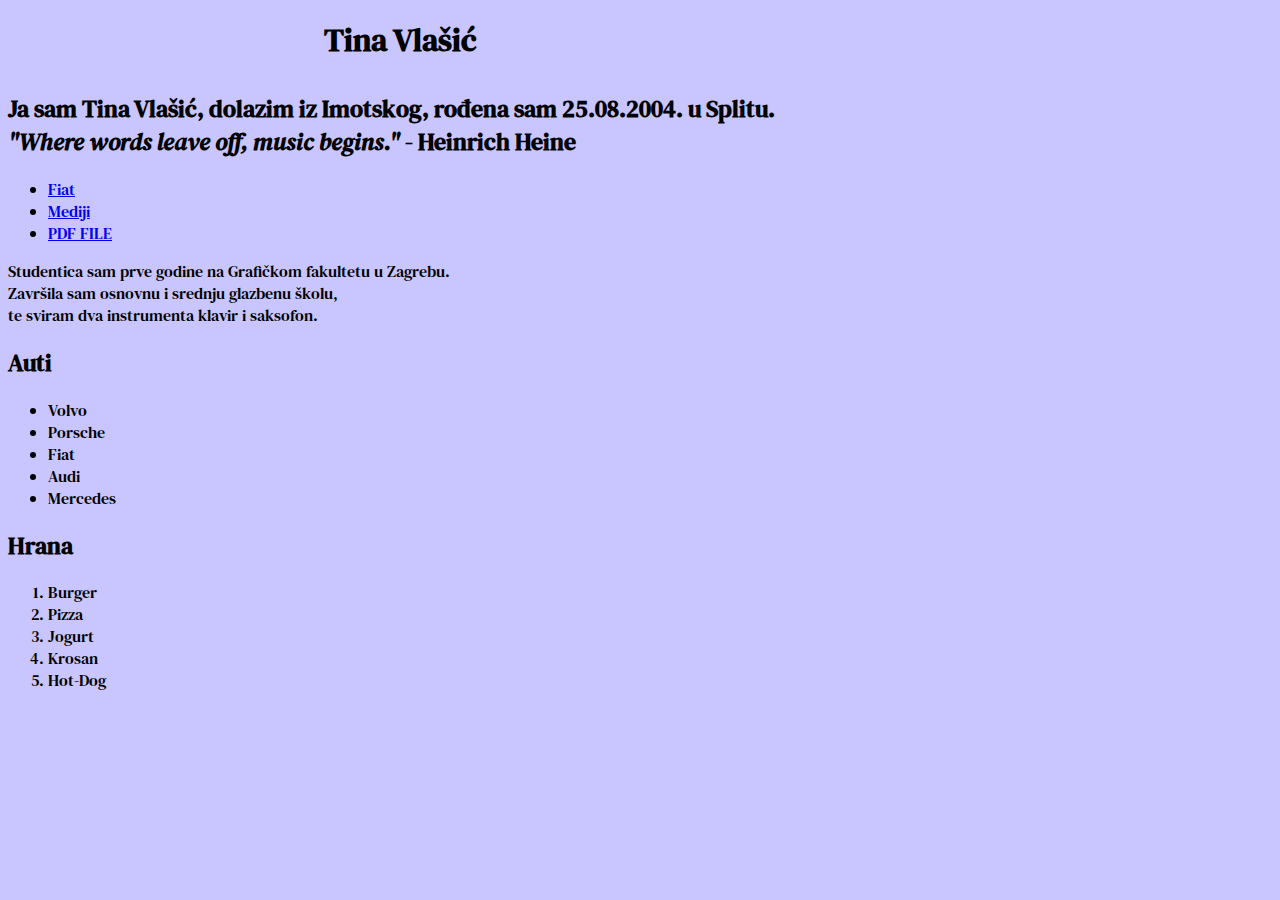
<file: index.html>
<!DOCTYPE html>
<html> 
    <head>
<link rel="stylesheet" href="styles.css">
<link rel="preconnect" href="https://fonts.googleapis.com">
<link rel="preconnect" href="https://fonts.gstatic.com" crossorigin>
<link href="https://fonts.googleapis.com/css2?family=DM+Serif+Text&display=swap" rel="stylesheet">
    </head>

<body>
<!-- NASLOV !-->
<h1>Tina Vlašić</h1>
<!--NASLOV 2-->
<h2>Ja sam Tina Vlašić, dolazim iz Imotskog, rođena sam 25.08.2004. u Splitu.<br>
   <i>"Where words leave off, music begins."</i>  - Heinrich Heine <br>
</h2>
<!--LISTA SA LINKOVIMA-->
<nav>
<ul>
<li><a href="https://www.fiat.com"> Fiat</a></li>
<li><a href="medij.html"> Mediji</a> </li>
<li><a href="hrana.pdf">PDF FILE</a> </li>
</ul>
</nav>
<!--paragraf-->
<p>
    Studentica sam prve godine na Grafičkom fakultetu u Zagrebu. <br>
    Završila sam osnovnu i srednju glazbenu školu, <br>
    te sviram dva instrumenta klavir i saksofon.
</p>
<!--LISTA NEUREDJENA-->
<h2>Auti</h2>
<ul>
    <li>Volvo</li>
    <li>Porsche</li>
    <li>Fiat</li>
    <li>Audi</li>
    <li>Mercedes</li>
</ul>
<!--LISTA UREDJENA-->
<h2>Hrana</h2>
<ol>
<li>Burger</li>
<li>Pizza</li>
<li>Jogurt</li>
<li>Krosan</li>
<li>Hot-Dog</li></ol>

</body>
</html>
</file>
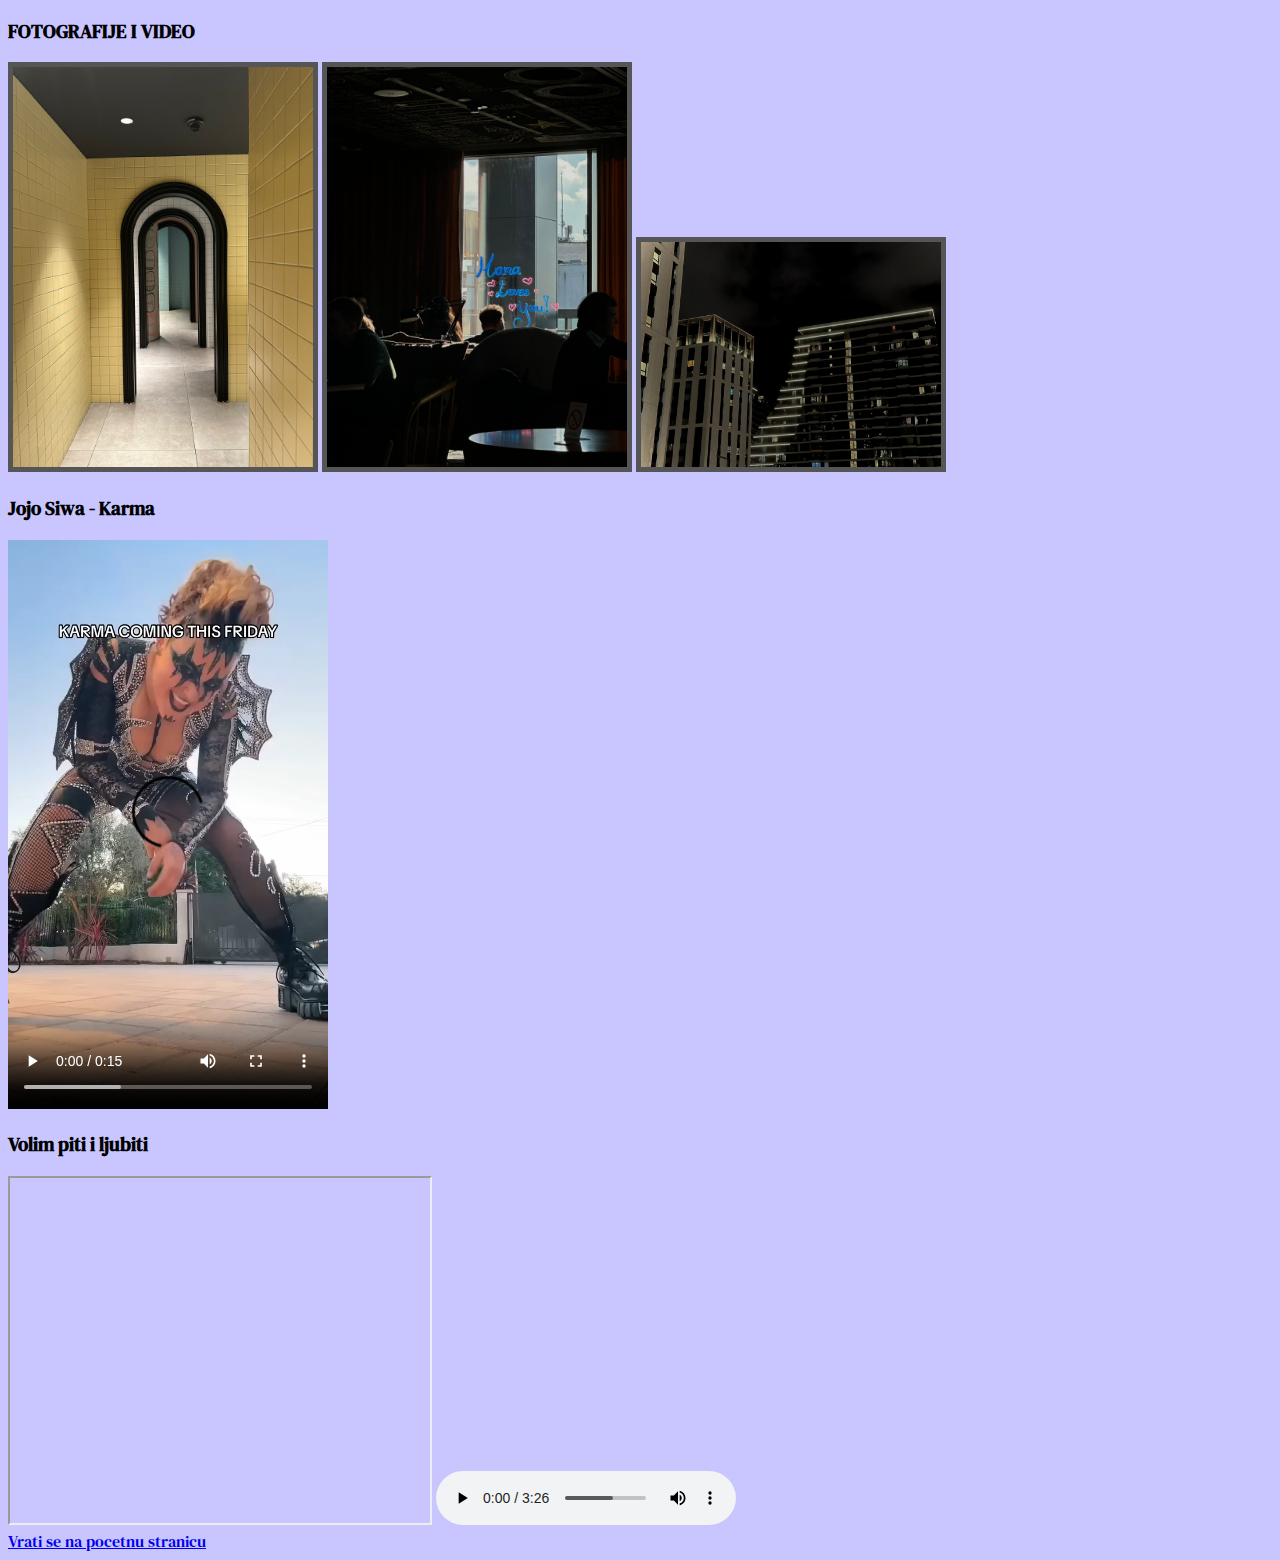
<file: medij.html>
<!DOCTYPE html>
<html>
    <head>
        <link rel="stylesheet" href="styles.css">
        <link rel="preconnect" href="https://fonts.googleapis.com">
<link rel="preconnect" href="https://fonts.gstatic.com" crossorigin>
<link href="https://fonts.googleapis.com/css2?family=DM+Serif+Text&display=swap" rel="stylesheet">
    </head>
<body>
    
    <h3 class="medij"> FOTOGRAFIJE I VIDEO </h3>
<!--SLIKE-->
<img src="slika.jpg" width="300">
<img src="slika1.jpg" width="300">
<img src="slika2.jpg" width="300">
<!--VIDEO-->
<h3>Jojo Siwa - Karma</h3>
<video width="320" controls>
    <source src="jojosiwa.mp4" type="video/mp4">
  </video>
<br>
<!--YOUTUBE VIDEO-->
<h3>Volim piti i ljubiti</h3>
<iframe width="420" height="345" src="https://www.youtube.com/embed/wdoNg84bKeg?si=AAQr2uFB4Iax9mrz">
</iframe>

<!--ZVUK-->
<audio controls>
    <source src="volimpitiiljubiti.mp3" type="audio/mp3">
  </audio>
<!--VRATI SE NA POCETNU STRANICU--> <BR>
<a href="index.html">Vrati se na pocetnu stranicu</a>

</body>
</html>
</file>
<file: styles.css>
body {
background: rgb(200, 197, 255);}

body {
    font-family: "DM Serif Text", serif;
    font-weight: 400;
    font-style: normal;
    font-optical-sizing: auto;
}

h1, .media {
    margin: auto;
    width: 50%;
    padding: 10px;
  
}

img {
    border: 5px solid #555;
}
</file>
